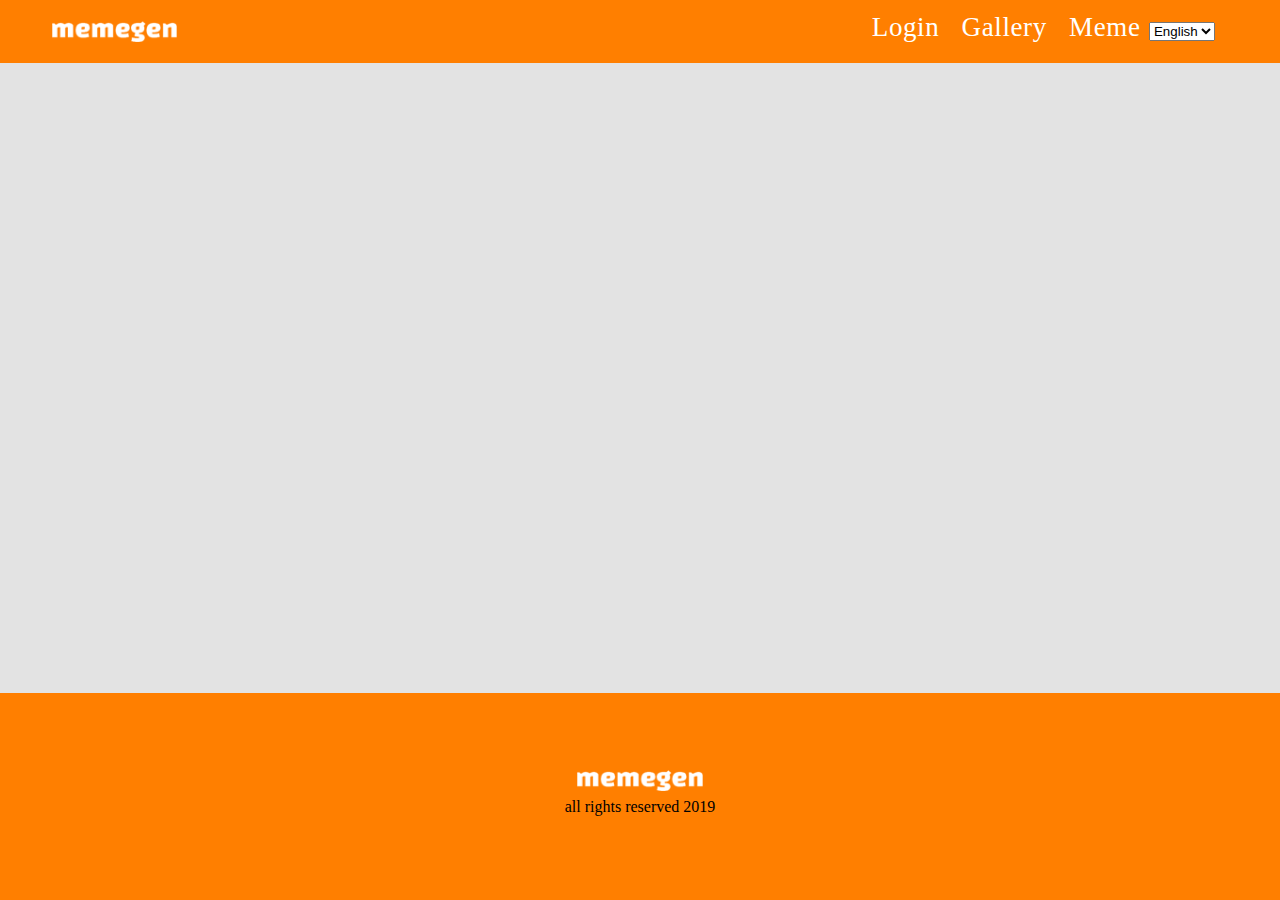
<file: mem.html>
<!DOCTYPE html>
<html lang="en">

<head>
    <meta charset="UTF-8">
    <meta http-equiv="X-UA-Compatible" content="IE=edge">
    <meta name="viewport" content="width=device-width, initial-scale=1.0">
    <title>Document</title>
    <link rel="stylesheet" href="css/style.css">
    <link rel="stylesheet" href="css/btn.css">
    <link rel="stylesheet" href="css/footer.css">
    <link rel="stylesheet" href="css/grid.css">
    <link rel="stylesheet" href="css/header.css">
    <link rel="stylesheet" href="css/helpers.css">
    <link rel="stylesheet" href="css/main.css">
    <link rel="stylesheet" href="css/main-container-gallary.css">
</head>
<a href=""></a>

<body onload="displayAdmin() ">

    <header class="header-container ">

        <!-- <div class="header-body"> -->
        <img class="logo flex" src="font-pics/1.png" alt="">




        <div class="nav-link">
            <a class="nav-fonts hidden" href="#" data-trans="admin" onclick="openLogoutModal()">Admin</a>
            <a class="nav-fonts hidden-login1" data-trans="login" href="#" onclick="loginFromMenu()">Login</a>
            <a id="goToGallry" data-trans="gallery" onclick="goToGalleryPage()" class="nav-fonts " href="#">Gallery</a>
            <a class="nav-fonts " data-trans="meme" href="mem.html">Meme</a>
            <select onchange="onSetLang(this.value)">
                <option value="en">English</option>
                <option value="he">עברית</option>
            </select>

        </div>





    </header>




    <div class="login-modal" onsubmit="onSetLogin(event)">
        <div class="modal-container">
            <div class="top-form">
                <div class="close-modal">
                    <button onclick="closeModal()">x</button>
                </div>
            </div>

            <div class="login-form">
                <h2>Only registered mumbers can use Pokemons!! <br>
                    But smiling emoji are complety free!! <br>
                    To use pokemons Plaese login bellow <br>
                    Username: admin | Password: admin
                </h2>

                <form action="">
                    <input type="text" name="username" class="form-control" placeholder="👤">
                    <input type="password" name="password" class="form-control" placeholder="🔒">
                    <button class="submit-button">login</button>
                </form>
            </div>
        </div>












    </div>


    <div class="logout-modal">
        <div class="modal-container">
            <div class="top-form">
                <div class="close-modal">
                    <button onclick="closeLogoutModal()">x</button>
                </div>
            </div>


            <button class="submit-button" onclick="logout()">logout</button>
        </div>
    </div>



    <div class="pics-container">

    </div>



    <footer>
        <div class="footer-conatiner">


            <img class="logo-footer" src="/font-pics/1.png" alt="">
            <p>all rights reserved 2019</p>




        </div>


    </footer>






    <script src="main.js"></script>
    <script src="meme-services.js"></script>
    <script src="storage.js"></script>
    <script src="mem-display.js"></script>
    <script src="gStickers.js"></script>
    <script src="login-data.js"></script>
    <script src="translate-service.js"></script>
</body>

</html>
</file>
<file: css/style.css>
* {
    box-sizing: border-box;
}



html {
    font-family: playfair, serif;
    color: var(--clr1);
}

body {
    width: 100%;
    margin: 0;

}


input {


    width: 31vw;
    height: 7vh;
    border-radius: 6px;
    border: none;
    border-top-style: hidden;


}

a {
    color: black;
    text-decoration: none;
}

input[type='file'] {
    cursor: pointer;
    text-indent: -999em;
    outline: none;
    position: relative;
    margin-bottom: 5px;

}


/* body.rtl {
    direction: rtl;
} */
</file>
<file: css/btn.css>
.btn {
    cursor: pointer;
    border: 0;
    border-radius: 6px;
    background-color: white;
    transition: all 0.2s ease;
    position: relative;
    margin-left: 0.2vw;

}


.fb-btn {
    cursor: pointer;
    border: 0;
    width: 10vw;
    border-radius: 6px;
    background-color: white;
    transition: all 0.2s ease;
    position: relative;
    margin-left: 0.2vw;
    margin-top: 1vh;
    margin-bottom: 1vh;

}

.btn.arrow {
    background-color: white;
}


.btn:hover {
    box-shadow: 2px 3px 1px 1px #e9ecef;
    transform: scale(1.1);
}

.btnIcons {
    max-height: 30px;
    max-width: 30px;
    margin: 5px;
}


.pad-left {
    padding-left: 15vw;
}

.btn.painter {
    background-image: url(../icons-pics/2.png);
    background-position: center;
    background-size: cover;
}

.uploadBtn {
    position: relative;
    top: -5px;
    width: 11.5vw;
}

.btn-upload {
    height: 4vh;
    background-color: #e3e3e3;
    border: 0;
    /* margin-bottom: -15px; */
    width: 11.5vw;
}


.bgggu {
    background-image: url(../icons-pics/Upload.png);
    background-size: cover;
    width: 105px;
    height: 35px;

}
</file>
<file: css/footer.css>
.footer-conatiner {
    max-width: 100%;
    /* height: 200px; */
    line-height: 3.4;

    height: 23vh;

    background-color: #ff7f00;

    display: flex;
    flex-direction: column;
    justify-content: center;
    text-align: center;
    align-items: center;
}



.logo-footer {
    height: 2.3vh;
}

p {
    line-height: 0;
    font-family: Montserrat;
}
</file>
<file: css/grid.css>
/* .grid-row-2 {
    grid-row: 2/6;
}

.grid-row-4 {
    grid-row: 4/6;
}

.grid-row-3 {
    grid-row: 3/6;
}


.cloum-1 {
    grid-column: 1/9;
}

.cloum-2 {
    grid-column: 2/9;
}


.cloum-3 {
    grid-column: 3/9;
}


.cloum-4 {
    grid-column: 4/9;
} */
</file>
<file: css/header.css>
.header-container {
    max-width: 100vw;
    height: 7vh;
    line-height: 3.4;
    background-color: #ff7f00;
    display: flex;
    align-items: center;
    justify-content: space-between;

}




.logo {
    grid-column: 1 / 1;
    /* width: 11vw; */
    height: 2.3vh;
    padding-left: 4.08vw;

}

.nav-link {
    padding-right: 5.08vw;





}


.nav-fonts {

    /* width: 6vw; */
    padding-left: 1.08vw;
    /* height: 22.8px; */
    margin: 0 4.5px 0 0;
    font-family: Montserrat;
    font-size: 3vh;
    font-weight: normal;
    font-stretch: normal;
    font-style: normal;
    line-height: 1.2;
    letter-spacing: 0.6px;
    /* text-align: center; */
    color: #fff;
    text-decoration: none;

}
</file>
<file: css/helpers.css>
.flex {
    display: flex;

}

.flex.align-center {
    align-items: center;

}



.display-none {
    display: none;

}



.min-widgth {
    width: 0px;
}


/* .pad-top-1vh {
    padding-top: 3vh;
} */
</file>
<file: css/main.css>
.canvas-container {

    background-color: cornflowerblue;
    margin: 0 auto;
    width: 90vw;


    /* height: 90vh; */

}

canvas {
    padding-left: 4.08vw;

    display: block;
    cursor: pointer;

    margin: 0 auto;
    /* outline: 1px solid black; */
    background-color: white;
    filter: grayscale(0%);
}

.main-container-editor {
    min-height: 70vh;
    min-width: 100vw;
    padding-top: 30px;

    display: none;
    flex-direction: row;
    max-width: 100%;
    margin: 0 auto;
    /* grid-template-columns: repeat(2, 1fr); */


    /* grid-template-areas: 'm s '
    ; */
    background-color: #e3e3e3;
}



.right-side {
    padding-left: 7vw;
    width: 50vw;
    display: flex;
    flex-direction: column;


    /* display: grid;
    grid-template-columns: repeat(10, 7vh);
    grid-template-rows: repeat(10, 7vw); */
}



.button-line1 {
    flex-direction: row;
    padding-top: 1vh;

    justify-content: center;
    justify-items: center;

}


.button-line2 {
    flex-direction: row;
    padding-top: 1vh;
    justify-content: center;
    justify-items: center;

}


.button-line3 {
    flex-direction: row;
    padding-top: 1vh;
    justify-content: center;
    justify-items: center;

}


.button-line4 {
    flex-direction: row;
    padding-top: 1vh;
    justify-content: center;
    justify-items: center;

}





.button-line5 {
    flex-direction: row;
    padding-top: 1vh;
    justify-content: center;
    justify-items: center;

}








.left-side {
    background-color: #e3e3e3;
    width: 50vw;
    height: 60vh;



}











/* .modal-container {

    position: fixed;
    top: 50%;
    left: 50%;
    transform: translate(-50%, -50%);
    max-width: 900px;
    height: 500px;
    margin: 0 auto;
    background-color: #58c93a;
    border: 7px solid #292929;


} */




.login-modal {
    position: fixed;
    top: 0;
    right: 0;
    bottom: 0;
    left: 0;
    background-color: rgba(0, 0, 0, 0.6);
    z-index: 100;
    display: flex;
    display: none;
    justify-content: center;
    align-items: center;


}














.logout-modal {
    position: fixed;
    top: 0;
    right: 0;
    bottom: 0;
    left: 0;
    background-color: rgba(0, 0, 0, 0.6);
    z-index: 100;
    display: flex;
    display: none;
    justify-content: center;
    align-items: center;
}

.modal-container {
    background-color: #e6ecf0;
    padding: 10px 0 20px 0;
    border-radius: 10px;
    width: 450px;
    text-align: center;

}


.top-form {
    display: flex;
    justify-content: flex-end;
}

.top-form.close-modal {
    cursor: pointer;
    padding: 0 20px;
    font-size: 20px;
}

.login-form h2 {
    /* letter-spacing: 2px; */
    margin-top: 10px;
    margin-bottom: 30px;
    font-family: 'Lucida Sans', 'Lucida Sans Regular', 'Lucida Grande', 'Lucida Sans Unicode', Geneva, Verdana, sans-serif;
    font-size: 14.5px;
    line-height: 25px;

}

.login-form form input {
    width: 75%;
    margin-bottom: 10px;
    padding: 12px 12px;
    box-sizing: border-box;
    border: 1px solid #d0d5d8;
    border-radius: 3px;
}

.login-form form button {
    padding: 12px 0px;
    width: 75%;
    background-color: #ff7f00;
    border: 0;
    border-radius: 3px;
    color: white;

    cursor: pointer;
    margin-bottom: 20px;
}

.hidden {
    display: none;
}

.displayLogin {
    display: inline-block;
}

.form-control {

    font-size: 25px;

}

.hover-effect:hover {

    transform: scale(1.1);

}


.login-modal.rtl {

    direction: rtl;
}
</file>
<file: css/main-container-gallary.css>
.main-container-gllary {
    padding-left: 4.08vw;
    display: flex;
    flex-wrap: wrap;
    gap: 1vh;
    min-height: 70vh;

    /* grid-template-columns: repeat(auto-fit, minmax(250px, 1fr)); */
    /* grid-template-rows: repeat(3, 21vh); */
    /* grid-gap: 10px; */
    /* height: 70vh;
    width: 100vw; */
    padding-bottom: 10px;
    justify-content: center;
    padding-top: 10px;
    background-color: #e3e3e3;
}


.pics-container {
    padding-left: 4.08vw;
    display: flex;
    flex-wrap: wrap;
    gap: 1vh;
    /* grid-template-columns: repeat(auto-fit, minmax(250px, 1fr)); */
    /* grid-template-rows: repeat(3, 21vh); */
    /* grid-gap: 10px; */
    min-height: 70vh;
    /* width: 100vw; */
    /* */
    padding-bottom: 10px;
    justify-content: center;
    padding-top: 10px;
    background-color: #e3e3e3;
}


.resize3 {
    cursor: pointer;
    width: 200px;
    height: 200px;
    border-radius: 20%;
    filter: grayscale(50%);
    transition: filter 0.25s;
    transition: all 0.2s ease;

}

@media (max-width: 740px) {

    .resize3 {
        width: 280px;
        height: 280px;


    }



}

@media (max-width: 600px) {

    .resize3 {
        width: 400px;
        height: 400px;


    }



}





.resize3:hover {
    filter: grayscale(0%);
    box-shadow: 2px 3px 1px 1px #e9ecef;
    transform: scale(1.1);
}


.pics-row-1 {

    display: flex;

}

.pics-row-2 {

    display: flex;
}




.sticker-icon {
    cursor: pointer;
    max-width: 5vw;
    height: 8.5vh;
    transition: 0.3s ease-in-out;

    margin: 2px;
}


.sticker-icon:hover {

    transform: rotate(-15deg) scale(1.2);
}


.btn-conatiner {
    width: 31vw;
    /* background-color: aqua; */
    display: flex;
    flex-direction: column;
    align-items: center;



}


.sticker-container {
    display: flex;
    justify-content: center;
    align-items: center;
    width: 31vw;
    height: 14vh;
    border-radius: 15px;
    border: none;
    border-top-style: hidden;
    background-color: white;

}


.pokemons {
    display: block;
}

.emojis {
    display: none;

}




@media (max-width: 740px) {
    .main-container-editor {
        display: none;
        flex-direction: column;
        min-height: 100vh;
        min-width: 100vw;
        justify-content: space-between;
        justify-items: center;
        align-items: center;
        text-align: center;
    }


    .right-side {

        width: 100%;
        display: flex;
        flex-direction: column;
        justify-content: center;
        justify-items: center;
        align-items: center;
        text-align: center;

    }

    .button-line1 {
        flex-direction: row;
        padding-top: 1vh;
        width: 100vw;

    }

    .button-line2 {
        flex-direction: row;
        padding-top: 1vh;
        width: 100vw;

    }

    .button-line3 {
        flex-direction: row;
        padding-top: 1vh;
        width: 100vw;

    }

    .button-line4 {
        flex-direction: row;
        padding-top: 1vh;
        width: 100vw;

    }

    .sticker-container {
        display: flex;
        flex-direction: column;
        justify-content: center;
        align-items: center;
        width: 31vw;
        height: 22vh;
        border-radius: 15px;
        border: none;
        border-top-style: hidden;
        background-color: white;
        margin-bottom: 2vh;

    }

    .sticker-icon {
        cursor: pointer;
        max-width: 8vw;
        height: 8.5vh;
        transition: 0.3s ease-in-out;

        margin: 2px;
    }

    input {
        margin-top: 2vh;
    }


    .left-side {
        background-color: #e3e3e3;
        width: 100%;
        height: 100%;

        padding-right: 5vw;


    }

}
</file>
